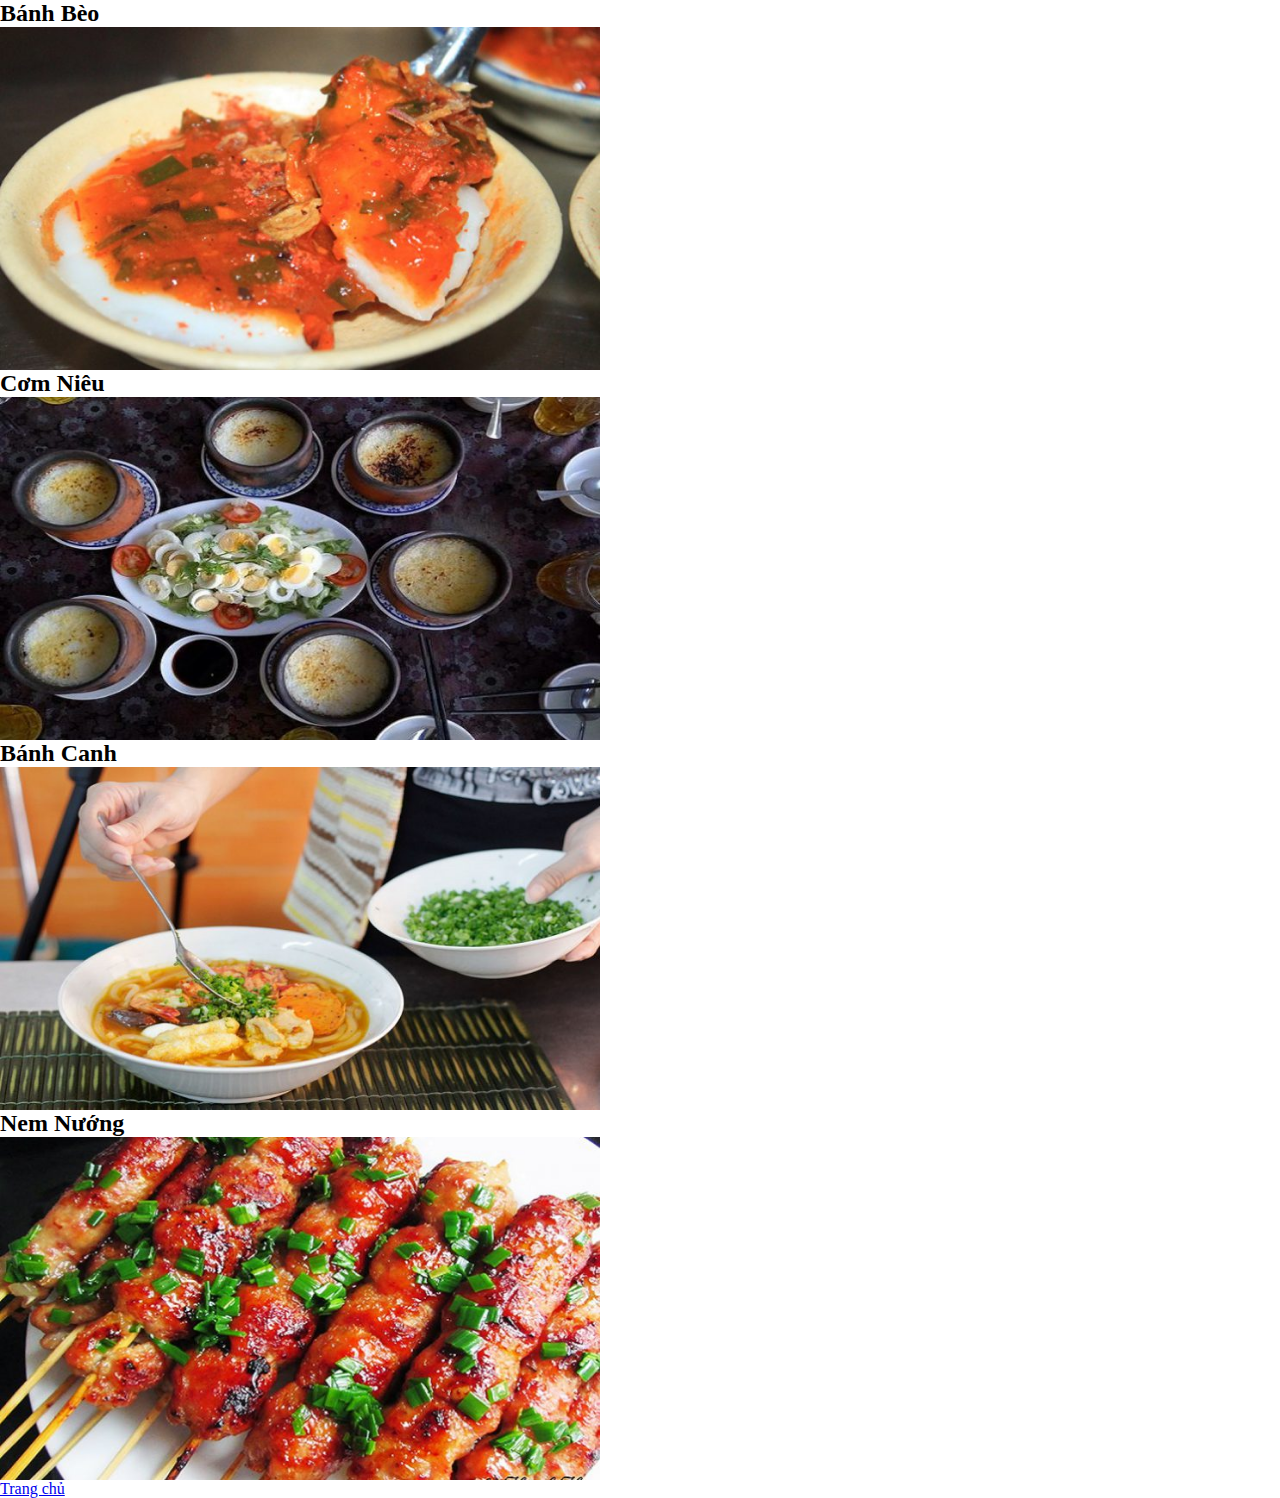
<file: Food.html>
<html>
  <head>
<link rel="stylesheet" href="style.css">
  </head>
  <body>
    <h2>Bánh Bèo</h2>
    <img src="banhbeo.jpg" alt="banhbeo" width = 600px> 
  
    <h2>Cơm Niêu</h2>
    <img src="comnieu.jpg" alt="comnieu" width = 600px>
    <h2> Bánh Canh </h2>

    <img src="banhcanh.jpg" alt="banhcanh" width = 600px>
    <h2> Nem Nướng </h2>
    <img src="nemnuong.jpg" alt="nemnuong" width = 600px>
    <br>
    <a href=index.html> Trang chủ </a>
  

  </body>
</html>
</file>
<file: style.css>
*{
	margin: 0;
	padding: 0;
	font-family: fantasy;
}

.container{
	height: 100vh;
	width: 100%;
	background-image: url("background.jpg");
	background-size: cover;

	background-position: center;
	position: relative;
}
.navbar{
    width: 88%;
    margin: auto;
    padding: 15px 0;
    display: flex;
    align-items: : center;
    justify-content: space-between;
}
.logo{
    width:180px;
    cursor: pointer;
}
.navbar ul li{
    list-style: none;
    display: inline-block;
    margin:0 15px;
}
.navbar ul li a{
    text-decoration: none;
    color: #5f5f5f;
    font-size: 18px;
}
.content{
    width: 100%;
    position: absolute;
    top: 30%;
}
.left-col{
    margin-left: 6%;
    
}
.left-col h1{
    color: #fff;
    font-size: 3em;
    line-height: 110px;
    float: left;
}
.right-col{
float: right;
margin-right: 6%;
margin-top:120px;
display: flex;
align-items: center;
}
.right-col p{
    font-size: :18px;
    color: #5f5f5f;
    font-weight: :400;
    margin-right: 15px;
}
#icon{
    width: 80px;
    cursor: pointer;
}
</file>
